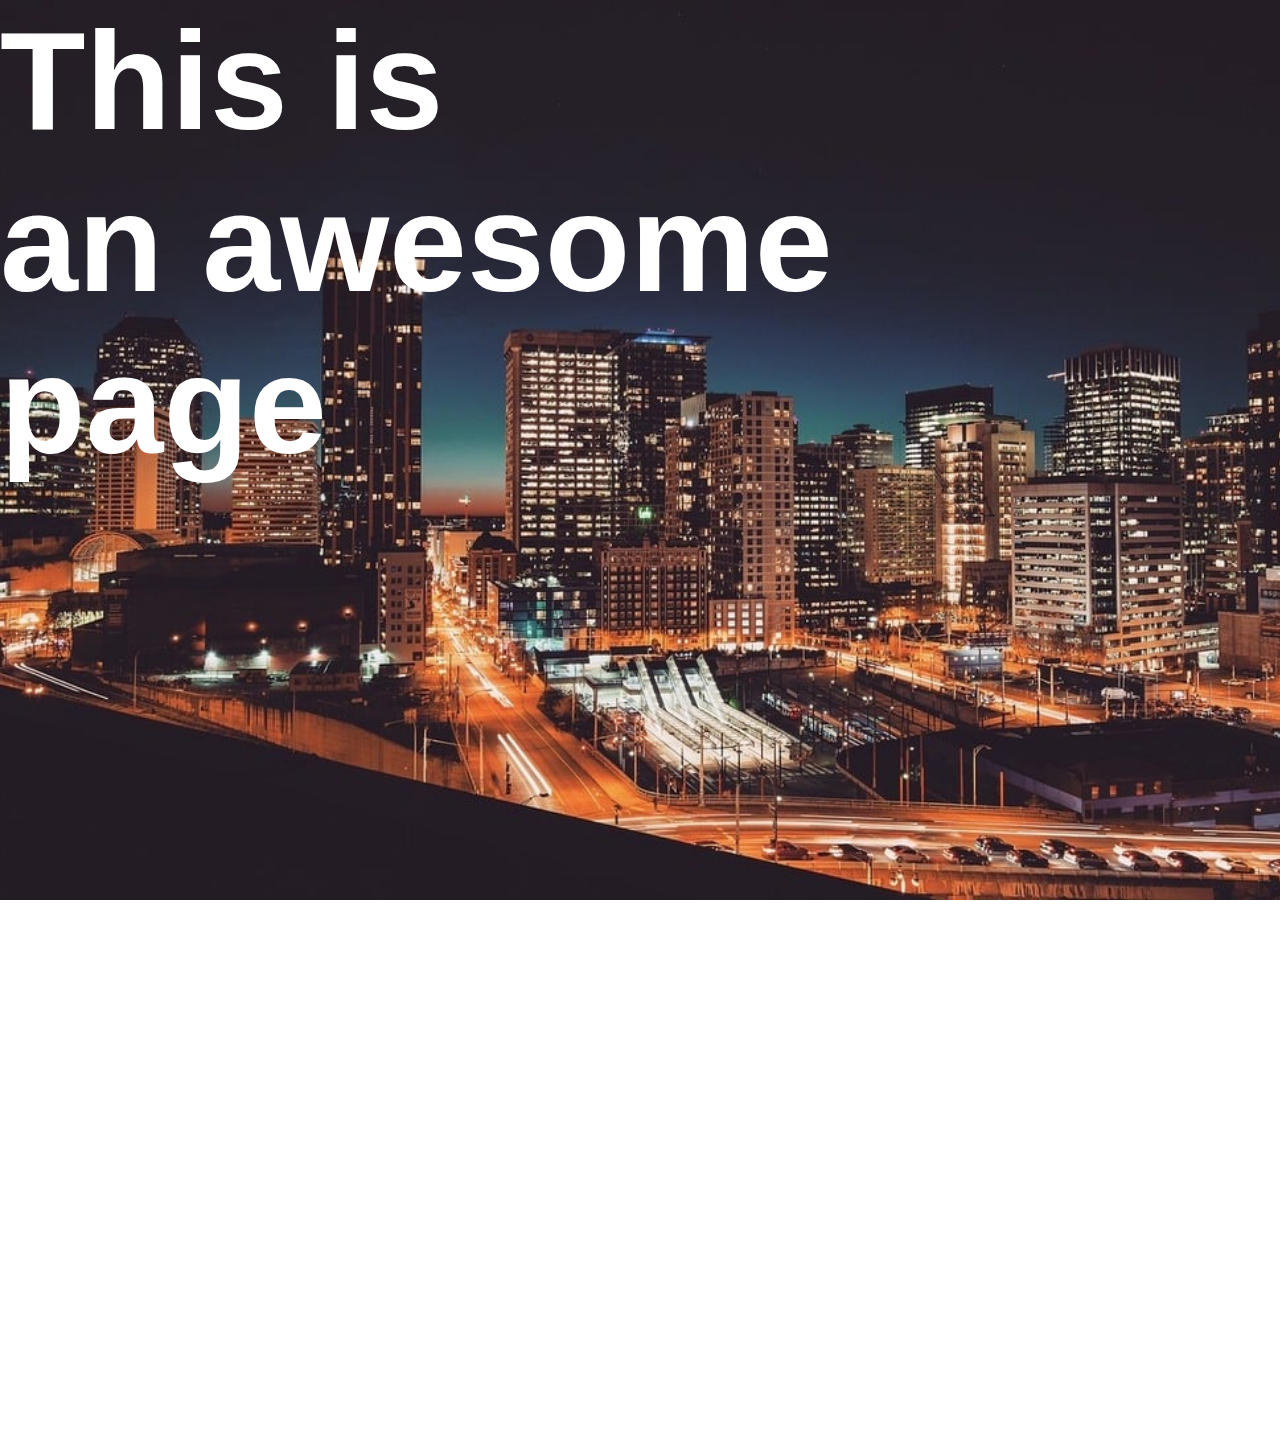
<file: landingpage.html>
<!DOCTYPE html>
<html lang="en">
<head>
    <meta charset="UTF-8">
    <meta name="viewport" content="width=device-width, initial-scale=1.0">
    <title>Landing Page with Animations</title>
    <link rel="stylesheet" href="landingpage.css">
</head>
<body>
    <div class="hero">
        <h1 id="heading1">This is</h1>
        <h1 id="heading2">an awesome</h1>
        <h1 id="heading3">page</h1>
    </div>


     <div class="nav">
        <a href="#">Home</a>
        <a href="#">Contact</a>
        <a href="#">About</a>
     </div>
</body>
</html>
</file>
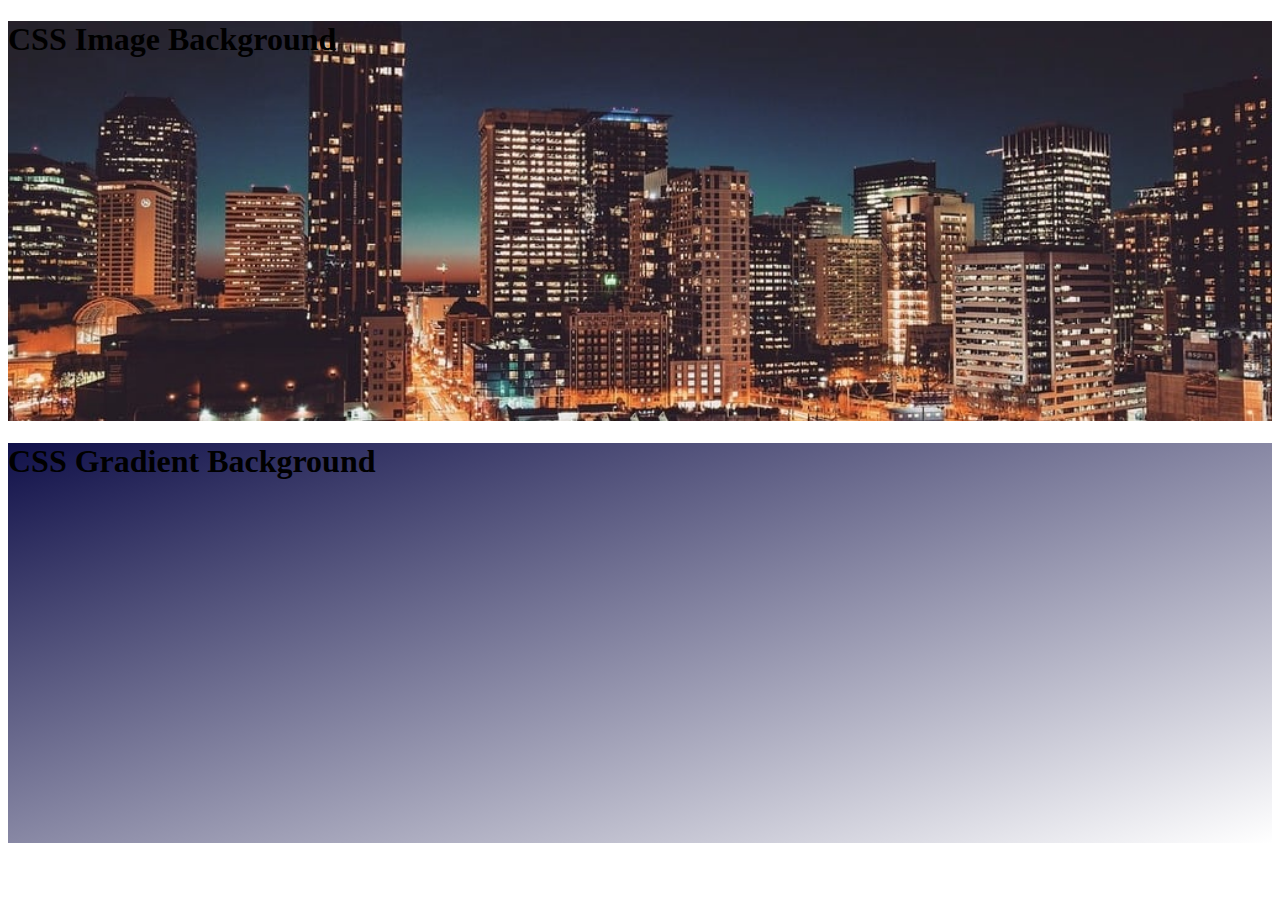
<file: page2.html>
<!DOCTYPE html>
<html lang="en">
<head>
    <meta charset="UTF-8">
    <meta name="viewport" content="width=device-width, initial-scale=1.0">
    <title>CSS Image Background</title>
    <link rel="stylesheet" href="page2.css">
</head>
<body>
    <div class="container1">
        <h1>CSS Image Background</h1>
    </div>

    <div class="container2">
        <h1>CSS Gradient Background</h1>
    </div>
</body>
</html>
</file>
<file: landingpage.css>
* {
    margin: 0px;
}

body {
    font-family: Arial, Helvetica, sans-serif;
}

.hero {
    background-image: url("background.jpg");
    background-repeat: no-repeat;
    background-size: cover;
    height: 100vh;
    /* Add flex properties to align left and center vertically */
}

h1 {
    font-size: 140px;
    color: white;
}

#heading1 {
    /* Add slide-in animation */
    
}

#heading2 {
    /* Add slide-in animation after delay */
    
}

#heading3 {
    /* Add slide-in animation after dealy */
    
}

.nav {
    height: 60vh;
    /* Position on the right */

    /* Use flex properties to space out links */

    /* Add fade-in animation after delay */
    
}

.nav a {
    color: white;
    text-decoration: none;
    font-size: 30px;
    /* Add transition for hover effect */
    
}

.nav a:hover {
    /* Add nav link hover effect */
}
</file>
<file: page2.css>
.container1 {
    background-image: url("background.jpg");
    height:400px;
    background-repeat: no-repeat;
    background-position: center;
    background-size: cover;
}

.container2 {
    background-image: linear-gradient(to right bottom,rgb(16, 16, 73), white);
    height:400px;
}
</file>
